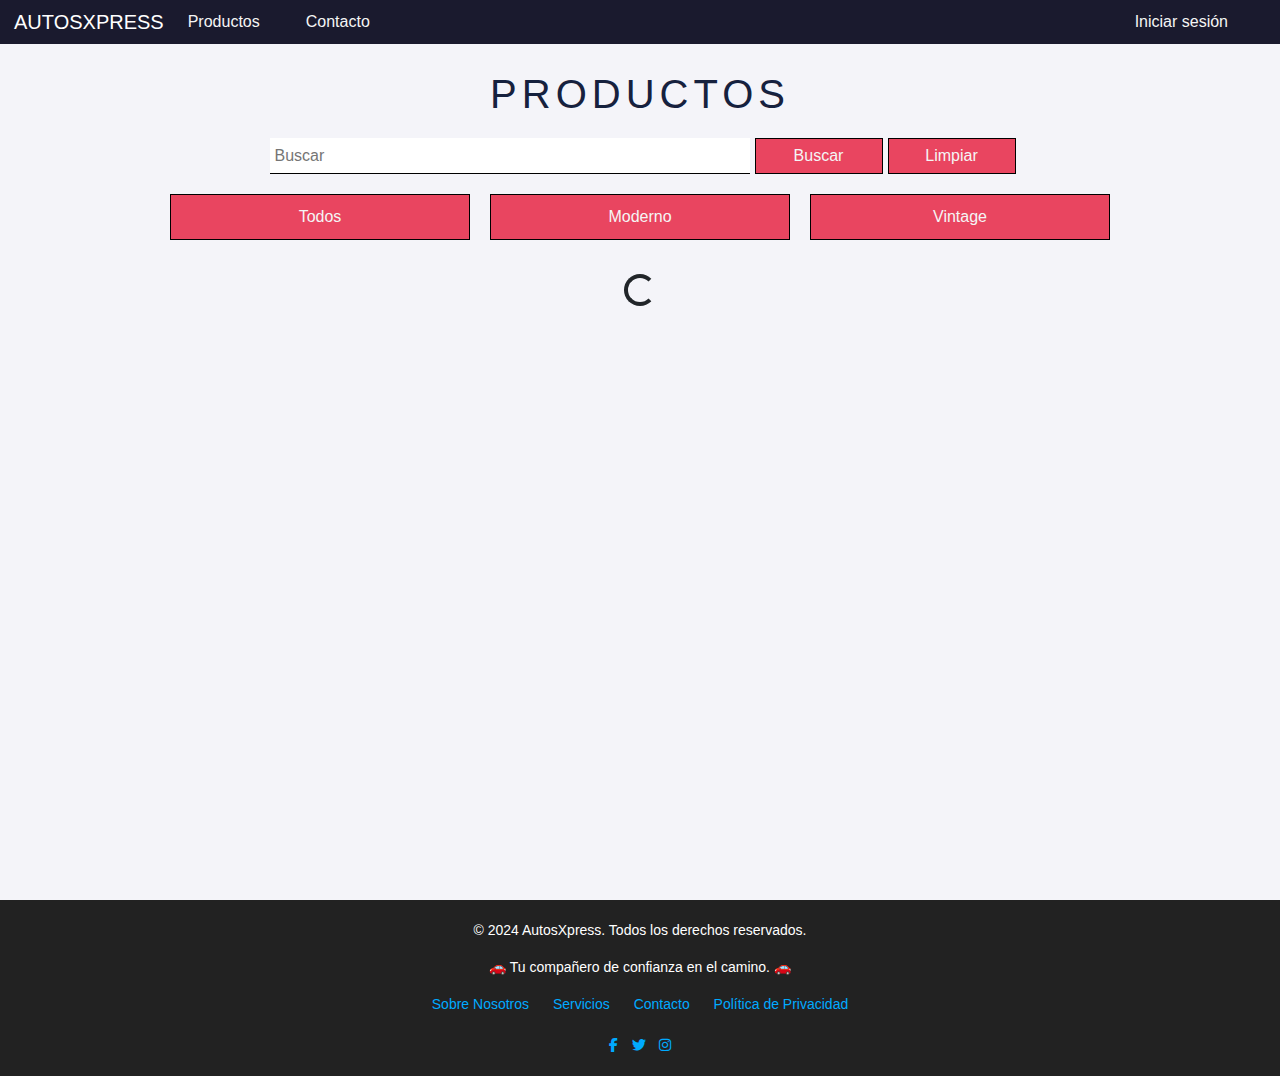
<file: index.html>
<!DOCTYPE html>
<html lang="en">

<head>
    <meta charset="UTF-8">
    <meta name="viewport" content="width=device-width, initial-scale=1.0">
    <title>E-COMMERCE</title>
    <link href="https://cdn.jsdelivr.net/npm/bootstrap@5.3.3/dist/css/bootstrap.min.css" rel="stylesheet"
        integrity="sha384-QWTKZyjpPEjISv5WaRU9OFeRpok6YctnYmDr5pNlyT2bRjXh0JMhjY6hW+ALEwIH" crossorigin="anonymous">
    <script src="https://cdn.jsdelivr.net/npm/bootstrap@5.3.3/dist/js/bootstrap.bundle.min.js"
        integrity="sha384-YvpcrYf0tY3lHB60NNkmXc5s9fDVZLESaAA55NDzOxhy9GkcIdslK1eN7N6jIeHz"
        crossorigin="anonymous"></script>
        <link href="https://cdnjs.cloudflare.com/ajax/libs/font-awesome/6.5.1/css/all.min.css" rel="stylesheet">

    <link rel="stylesheet" href="styles.css">
    <link rel="stylesheet" href="navbar.css">
    <link rel="stylesheet"
        href="https://fonts.googleapis.com/css2?family=Material+Symbols+Outlined:opsz,wght,FILL,GRAD@20..48,100..700,0..1,-50..200&icon_names=shopping_cart_checkout" />
</head>
<body>
    <header>
    </header>
    <main>
        <div class="titulo">
            <h1 class="h1"></h1>
        </div>
        <div class="filter-buttons">
            <input placeholder="Buscar" type="search" class="busq botonesEstilos">
            <button class="busqButton botonesEstilos busqResetEstilos">Buscar</button>
            <button class="reset botonesEstilos busqResetEstilos">Limpiar</button>
        </div>

        <div class="filtrarDiv">
            <button class="filtrarClase" onclick="filterList('todos')">Todos</button>
            <button class="filtrarClase" onclick="filterList('Moderno')">Moderno</button>
            <button class="filtrarClase" onclick="filterList('Vintage')">Vintage</button>
        </div>
        </div>
        <section class="container pt-4 d-flex flex-wrap d-flex justify-content-center">
            <div class="d-flex justify-content-center">
                <div class="spinner-border" role="status">
                </div>
            </div>
        </section>
    </main>
    <footer style="background-color: #222; color: #fff; padding: 20px; text-align: center; font-size: 14px;">
        <div style="max-width: 1200px; margin: 0 auto;">
            <p>&copy; 2024 AutosXpress. Todos los derechos reservados.</p>
            <p>🚗 Tu compañero de confianza en el camino. 🚗</p>
            <nav style="margin-top: 10px;">
                <a href="/about" style="color: #00aaff; text-decoration: none; margin: 0 10px;">Sobre Nosotros</a>
                <a href="/services" style="color: #00aaff; text-decoration: none; margin: 0 10px;">Servicios</a>
                <a href="/contact" style="color: #00aaff; text-decoration: none; margin: 0 10px;">Contacto</a>
                <a href="/privacy" style="color: #00aaff; text-decoration: none; margin: 0 10px;">Política de
                    Privacidad</a>
            </nav>
            <div style="margin-top: 20px;">
                <a href="https://facebook.com" target="_blank" style="margin: 0 5px; color: #00aaff;"><i
                        class="fab fa-facebook-f"></i></a>
                <a href="https://twitter.com" target="_blank" style="margin: 0 5px; color: #00aaff;"><i
                        class="fab fa-twitter"></i></a>
                <a href="https://instagram.com" target="_blank" style="margin: 0 5px; color: #00aaff;"><i
                        class="fab fa-instagram"></i></a>
            </div>
        </div>
        <script src="index.js"></script>
        <script src="navbar.js"></script>
    </footer>
</body>
</html>
</file>
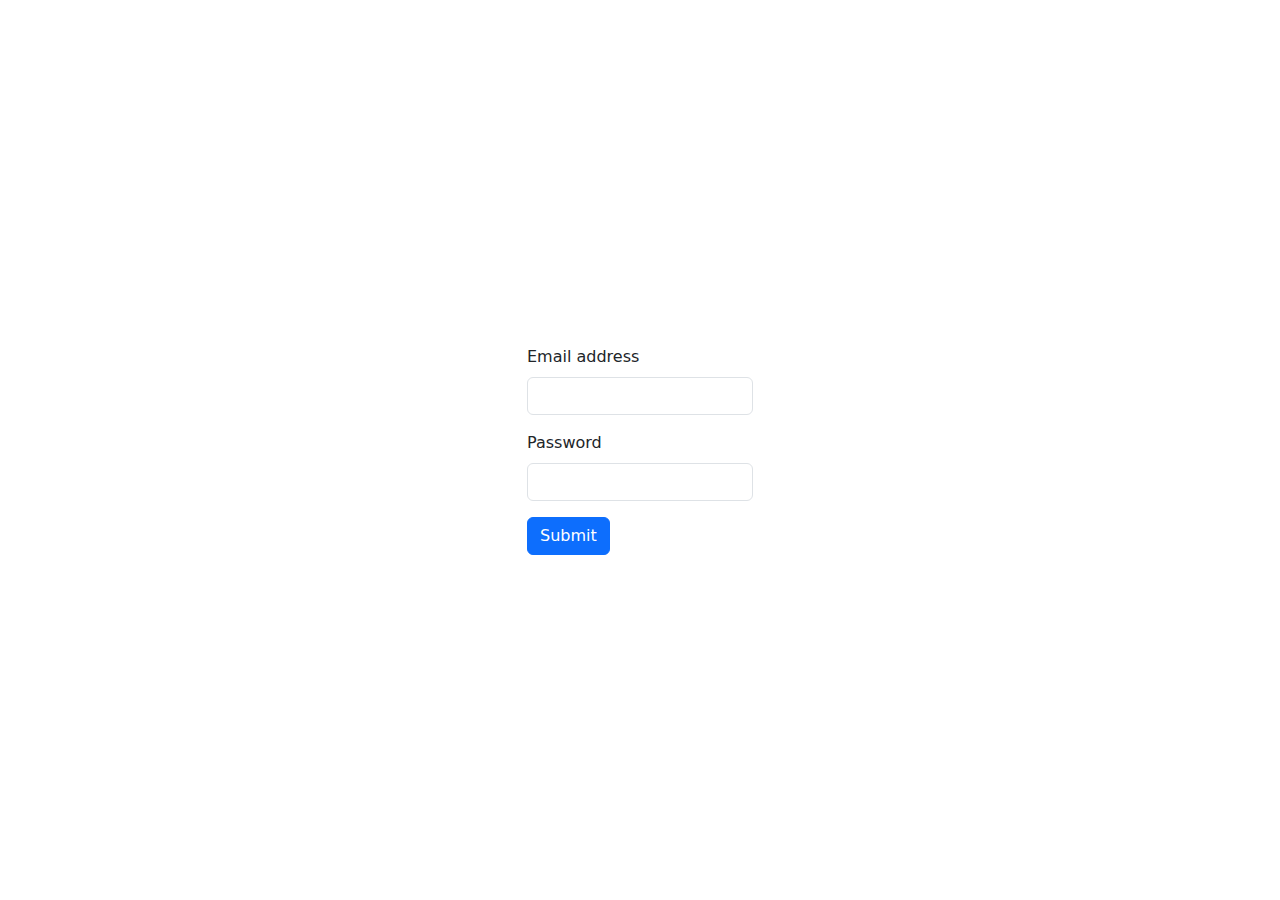
<file: login.html>
<!DOCTYPE html>
<html lang="en">

<head>
    <meta charset="UTF-8" />
    <meta name="viewport" content="width=device-width, initial-scale=1.0" />
    <link href="https://cdn.jsdelivr.net/npm/bootstrap@5.3.3/dist/css/bootstrap.min.css" rel="stylesheet"
        integrity="sha384-QWTKZyjpPEjISv5WaRU9OFeRpok6YctnYmDr5pNlyT2bRjXh0JMhjY6hW+ALEwIH" crossorigin="anonymous" />
    <style>
        body {
            display: grid;
            place-items: center;
            height: 100dvh;
        }
    </style>
    <title>Document</title>
</head>

<body>
    <form>
        <div class="mb-3">
            <label class="form-label">Email address</label>
            <input type="email" class="form-control" name="email" />
        </div>
        <div class="mb-3">
            <label class="form-label">Password</label>
            <input type="password" class="form-control" name="password" />
        </div>
        <button type="submit" class="btn btn-primary">Submit</button>
    </form>
    <script>
        const sessionAccount = {
            email: "juan@gmail.com",
            password: "1"
        };

        const form = document.querySelector("form");
        form.addEventListener("submit", (event) => {
            event.preventDefault();
            let psswd = form.elements.password.value;
            let email = form.elements.email.value;
            localStorage.setItem("cart", JSON.stringify([]))
            localStorage.setItem("quantity", "0");

            if (sessionAccount.email === email && sessionAccount.password === psswd) {
                window.location.href = "./index.html";
                localStorage.setItem("email", email);
            } else {
                alert("Datos incorrectos");
                form.elements.password.value = "";
                form.elements.email.value = "";
            }
        });
        const isAuthRedirectHome = () => {
            const emaill = localStorage.getItem("email");
            if (email) {
                window.location.href = "./index.html"
            }
        }
        isAuthRedirectHome();
    </script>
</body>

</html>
</file>
<file: styles.css>
body {
    font-family: Verdana, Geneva, Tahoma, sans-serif;
    background-color: #F4F4F9;
    margin: 0;
    display: flex;
    flex-direction: column;
    min-height: 100vh;
}

main {
    min-height: 100vh;
}

.h1 {
    margin-top: 70px;
    color: #16213E;
    font-family: 'Gill Sans', 'Gill Sans MT', Calibri, 'Trebuchet MS', sans-serif;
    letter-spacing: 5px;
}

.card {
    transition: transform 0.3s ease;
    width: 30%;
    overflow: hidden;
    margin: 10px;
}

.img-container {
    overflow: hidden;
    width: 100%;
    height: 200px;
}

.imagen-ajustada {
    object-fit: cover;
    height: 100%;
    width: 100%;
}

.filtrarClase {
    width: 300px;
    margin: 10px;
    background-color: #E94560;
    padding: 10px;
    color: #F5F5F5;
    transition: .3s;
    border: 1px solid black;
}

.filtrarClase:hover {
    background-color: #16213E;
    color: #E94560;

}

.busq {
    border: none;
    border-bottom: 1px solid #000;
    outline: none;
    padding: 5px;
    transition: .3s;
}

.busq:focus {
    border-bottom: 1px solid #E94560;
}

.botonesEstilos {
    padding: 5px;
    margin-left: 5px;
    width: 30rem;
}

.busqResetEstilos {
    width: 8rem;
    color: #F5F5F5;
    background-color: #E94560;
    border: 1px solid black;
}

.busqResetEstilos:hover {
    background-color: #16213E;
    color: #E94560;
    transition: .3s;
}

.filter-buttons {
    display: flex;
    justify-content: center;
    padding: 10px;
    margin-top: 10px;
}

.filtrarDiv {
    display: flex;
    justify-content: center;
}

.card:hover {
    cursor: pointer;
    transform: scale(1.05);
}

.titulo {
    margin-top: 2rem;
}

h1 {
    text-align: center;
}

.producto-container {
    display: grid;
    place-items: center;
    height: 100vh;
}

.material-symbols-outlined {
    font-variation-settings: 'FILL' 0, 'wght' 400, 'GRAD' 0, 'opsz' 24;
    font-size: 15px;
}

.navbar-toggler-icon {
    background-image: url("data:image/svg+xml;charset=utf8,%3Csvg xmlns='http://www.w3.org/2000/svg' viewBox='0 0 30 30'%3E%3Cpath stroke='white' stroke-width='2' d='M4 7h22M4 15h22M4 23h22'/%3E%3C/svg%3E");
}


@media (max-width: 768px) {
    section {
        flex-direction: column;
        align-items: center;
        padding: 10px;
    }

    .card {
        width: 90%;
        margin-bottom: 20px;
    }
}
</file>
<file: navbar.css>
.navbar {
    padding: 2px;
    background-color: #1A1A2E;
}

.nav-item {
    transition: 0.6s;
    color: #F5F5F5;
    text-decoration: none;
    margin-right: 30px;
}

.navbar-brand {
    transition: 0.6s;
    color: white;
}

.navbar-brand:hover {
    color: #E94560;
}

.nav-item:hover {
    color: #E94560;
}

.navbar-collapse {
    text-align: center;
}
</file>
